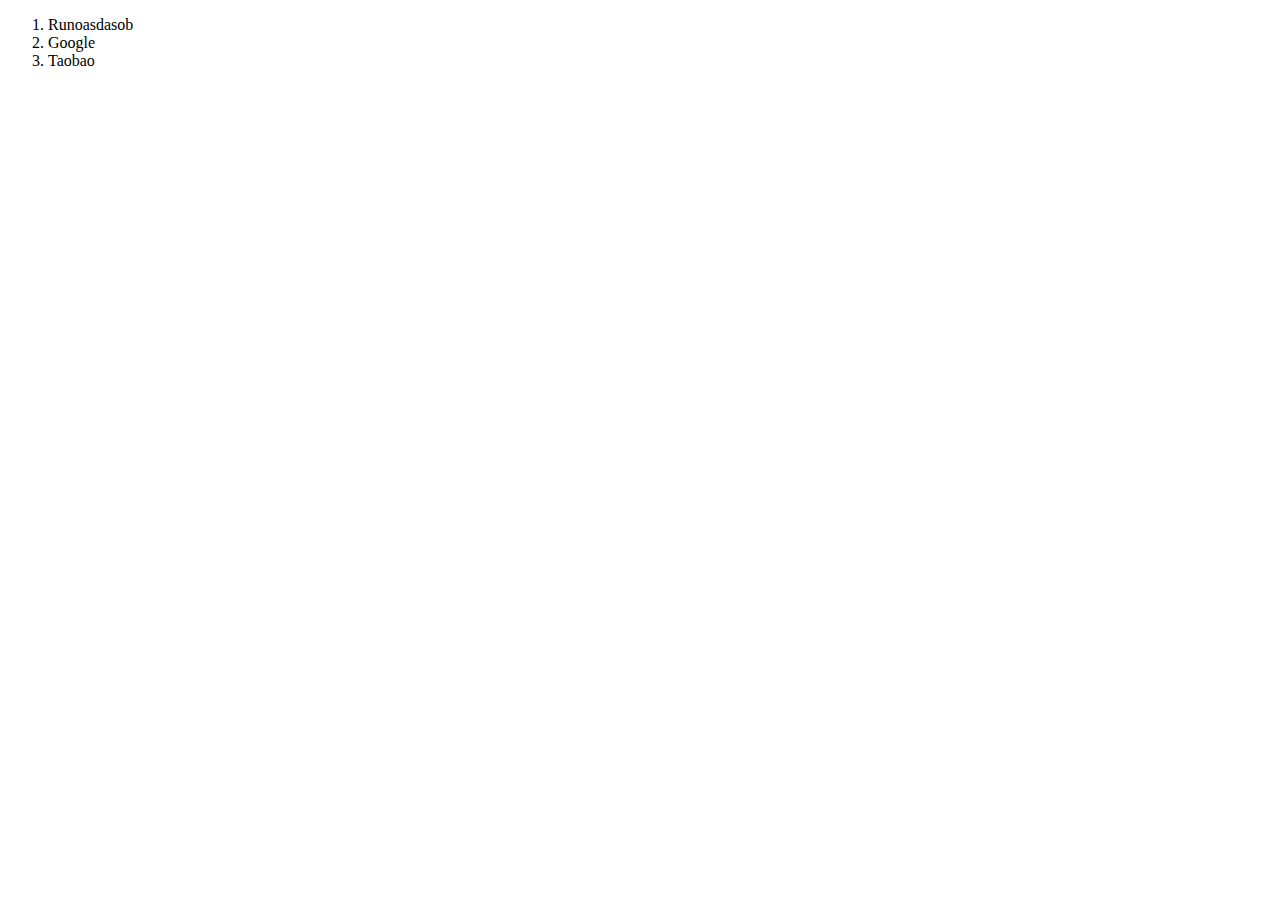
<file: test.html>
<!doctype html>
<html lang="en">
<head>
    <meta charset="UTF-8">
    <meta name="viewport"
          content="width=device-width, user-scalable=no, initial-scale=1.0, maximum-scale=1.0, minimum-scale=1.0">
    <meta http-equiv="X-UA-Compatible" content="ie=edge">
    <title>Document</title>
</head>
<script src="lib/vue.js"></script>
<body>
<div id="app">
    <ol>
        <todo-item v-for="item in sites" v-bind:todo="item"></todo-item>
    </ol>
</div>
<template id="task-tpl">
    <li>{{ todo.text }}</li>
</template>
<script>
    Vue.component('todo-item', {
        props: ['todo'],
        template: '#task-tpl'
    })
    new Vue({
        el: '#app',
        data: {
            sites: [
                { text: 'Runoasdasob' },
                { text: 'Google' },
                { text: 'Taobao' }
            ]
        }
    })
</script>

<script src="js/myStorage.js"></script>

</body>
</html>
</file>
